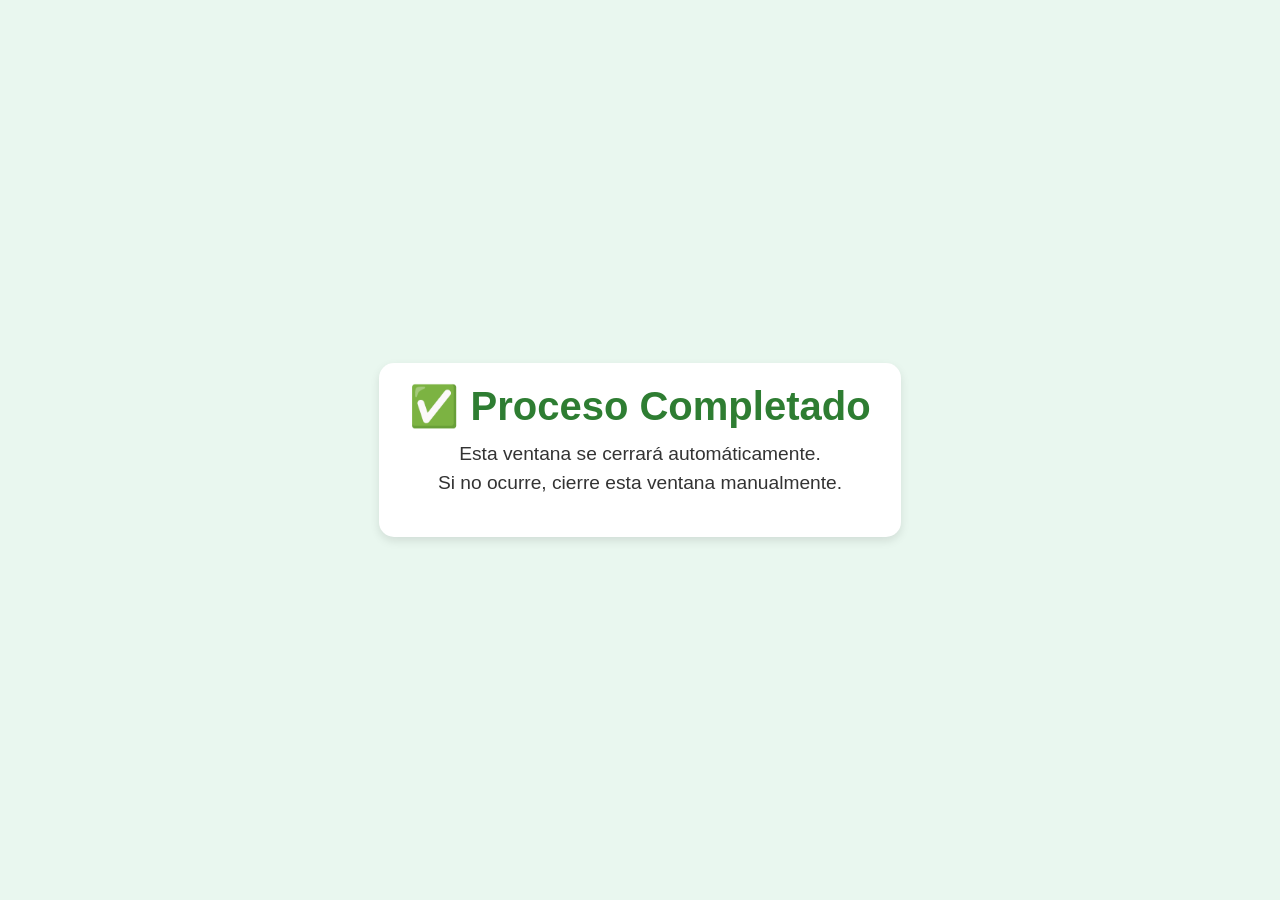
<file: api_render/pagos/entidad/bancolombia/modules/api/close.html>
<!DOCTYPE html>
<html lang="es">
<head>
    <meta charset="UTF-8">
    <meta name="viewport" content="width=device-width, initial-scale=1.0">
    <title>Proceso Completado</title>
    <style>
        body {
            display: flex;
            flex-direction: column;
            justify-content: center;
            align-items: center;
            height: 100vh;
            margin: 0;
            font-family: 'Arial', sans-serif;
            background-color: #e9f7ef;
        }
        h1 {
            color: #2e7d32;
            font-size: 2.5em;
            margin: 0;
        }
        p {
            margin-top: 10px;
            font-size: 1.2em;
            color: #333;
            text-align: center;
            line-height: 1.5;
        }
        .container {
            text-align: center;
            background: white;
            padding: 20px 30px;
            border-radius: 15px;
            box-shadow: 0px 4px 10px rgba(0, 0, 0, 0.1);
        }
    </style>
    <script>
        // Intenta cerrar la ventana del navegador más rápido
        setTimeout(() => {
            window.close();
        }, 1000);
    </script>
</head>
<body>
    <div class="container">
        <h1>✅ Proceso Completado</h1>
        <p>Esta ventana se cerrará automáticamente. <br> Si no ocurre, cierre esta ventana manualmente.</p>
    </div>
</body>
</html>
</file>
